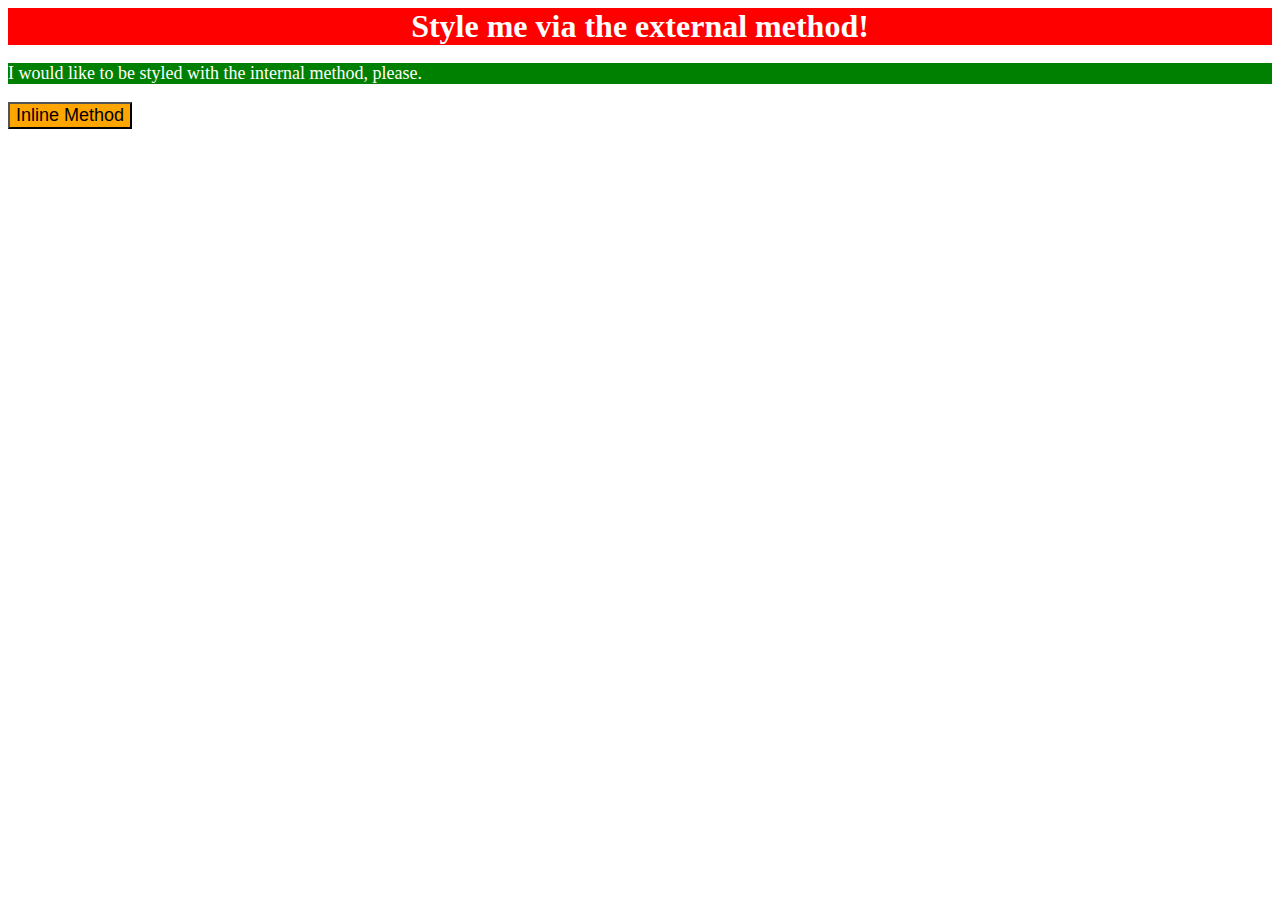
<file: foundations/intro-to-css/01-css-methods/index.html>
<!DOCTYPE html>
<html lang="en">
  <head>
    <meta charset="UTF-8">
    <meta http-equiv="X-UA-Compatible" content="IE=edge">
    <meta name="viewport" content="width=device-width, initial-scale=1.0">
    <title>Methods for Adding CSS</title>
    <link rel = "stylesheet" href = "styles.css">
    <style>
      p{
        color : white;
        background-color : green;
        font-size : 18px
      }
    </style>
  </head>
  <body>
    <div class = "external">Style me via the external method!</div>
    <p>I would like to be styled with the internal method, please.</p>
    <button style = "font-size: 18px; background-color : orange">Inline Method</button>
  </body>
</html>
</file>
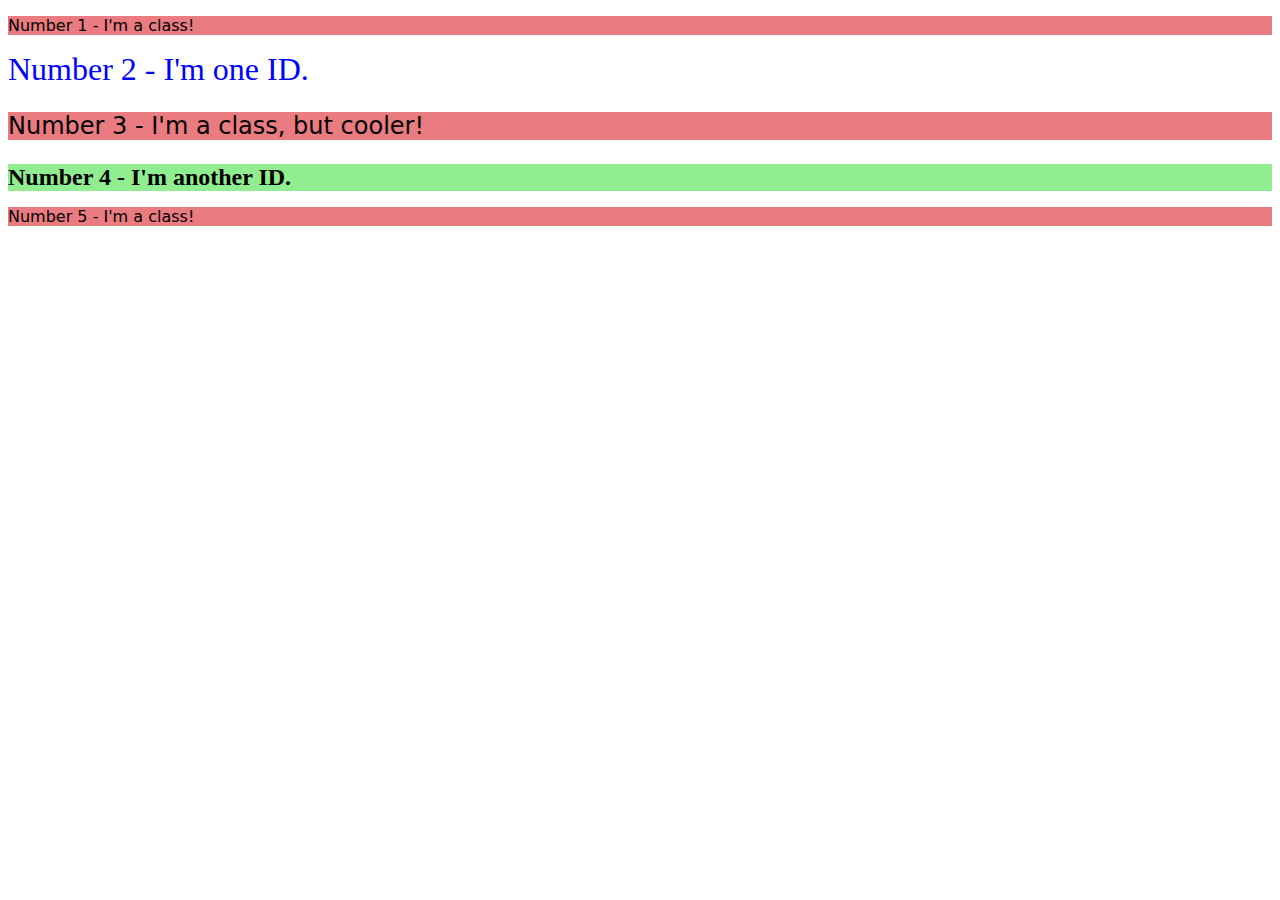
<file: foundations/intro-to-css/02-class-id-selectors/index.html>
<!DOCTYPE html>
<html lang="en">
  <head>
    <meta charset="UTF-8">
    <meta http-equiv="X-UA-Compatible" content="IE=edge">
    <meta name="viewport" content="width=device-width, initial-scale=1.0">
    <title>Class and ID Selectors</title>
    <link rel="stylesheet" href="style.css">
  </head>
  <body>
    <p class = "odd">Number 1 - I'm a class!</p>
    <div id = "second">Number 2 - I'm one ID.</div>
    <p class = "odd" id = "third">Number 3 - I'm a class, but cooler!</p>
    <div id = "fourth">Number 4 - I'm another ID.</div>
    <p class = "odd">Number 5 - I'm a class!</p>
  </body>
</html>
</file>
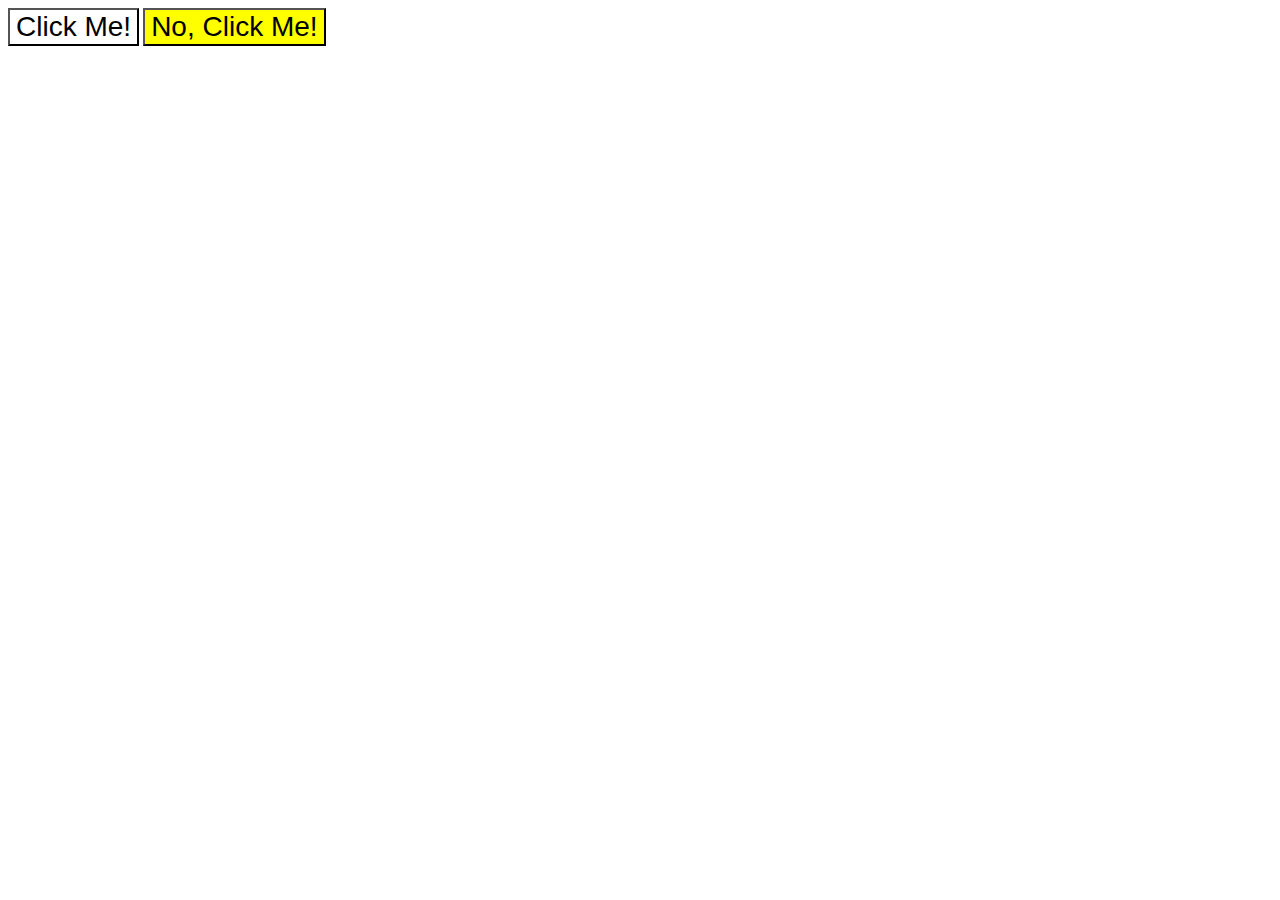
<file: foundations/intro-to-css/03-grouping-selectors/index.html>
<!DOCTYPE html>
<html lang="en">
  <head>
    <meta charset="UTF-8">
    <meta http-equiv="X-UA-Compatible" content="IE=edge">
    <meta name="viewport" content="width=device-width, initial-scale=1.0">
    <title>Grouping Selectors</title>
    <link rel="stylesheet" href="style.css">
  </head>
  <body>
    <button class = "button1">Click Me!</button>
    <button class = "button2">No, Click Me!</button>
  </body>
</html>
</file>
<file: foundations/intro-to-css/01-css-methods/styles.css>
div
{
    color : white;
    background-color : red;
    font-size : 32px;
    font-weight : bold;
    text-align : center;
}
</file>
<file: foundations/intro-to-css/02-class-id-selectors/style.css>
.odd
{
    background-color: rgb(234, 123, 128);
    font-family : "Verdana", "DejaVu Sans", sans-serif;
}
#second
{
    color: blue;
    font-size : 32px;
}
.odd#third
{
    font-size : 24px
}

#fourth
{
    background-color : lightgreen;
    font-size : 24px;
    font-weight : bold;
}
</file>
<file: foundations/intro-to-css/03-grouping-selectors/style.css>
.button1, .button2
{
    font-size : 28px;
    font-family : Helvetica, "Times New Roman", sans-serif;
}
.button1
{
    color : black;
    background-color: white;
}
.button2
{
    background-color : yellow;
}
</file>
